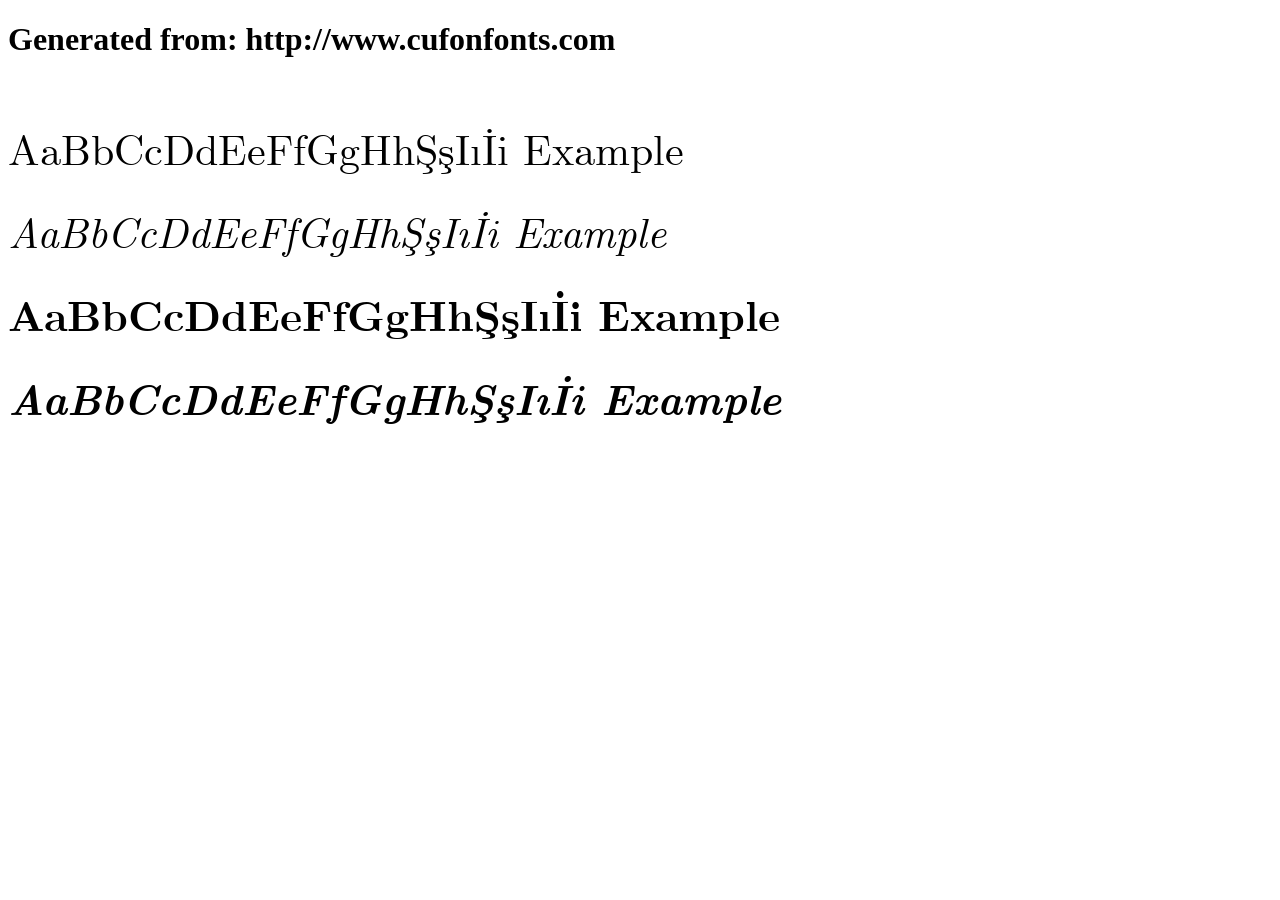
<file: assets/fonts/cmu-serif/example.html>
<!DOCTYPE html>
<html xmlns="http://www.w3.org/1999/xhtml">
<head>
    <meta http-equiv="Content-Type" content="text/html; charset=utf-8"/>
    <link rel="stylesheet" type="text/css"
          href="style.css"/>
</head>

<body>

<h1>Generated from: http://www.cufonfonts.com</h1><br/>
<h1 style="font-family:'CMU Serif Roman';font-weight:normal;font-size:42px">AaBbCcDdEeFfGgHhŞşIıİi Example</h1>
<h1 style="font-family:'CMU Serif Italic';font-weight:normal;font-size:42px">AaBbCcDdEeFfGgHhŞşIıİi Example</h1>
<h1 style="font-family:'CMU Serif Bold';font-weight:normal;font-size:42px">AaBbCcDdEeFfGgHhŞşIıİi Example</h1>
<h1 style="font-family:'CMU Serif BoldItalic';font-weight:normal;font-size:42px">AaBbCcDdEeFfGgHhŞşIıİi Example</h1>


</body>
</html>
</file>
<file: assets/fonts/cmu-serif/style.css>
/* #### Generated By: http://www.cufonfonts.com #### */

    @font-face {
    font-family: 'CMU Serif Roman';
    font-style: normal;
    font-weight: normal;
    src: local('CMU Serif Roman'), url('cmunrm.woff') format('woff');
    }
    

    @font-face {
    font-family: 'CMU Serif Italic';
    font-style: normal;
    font-weight: normal;
    src: local('CMU Serif Italic'), url('cmunti.woff') format('woff');
    }
    

    @font-face {
    font-family: 'CMU Serif Bold';
    font-style: normal;
    font-weight: normal;
    src: local('CMU Serif Bold'), url('cmunbx.woff') format('woff');
    }
    

    @font-face {
    font-family: 'CMU Serif BoldItalic';
    font-style: normal;
    font-weight: normal;
    src: local('CMU Serif BoldItalic'), url('cmunbi.woff') format('woff');
    }
</file>
